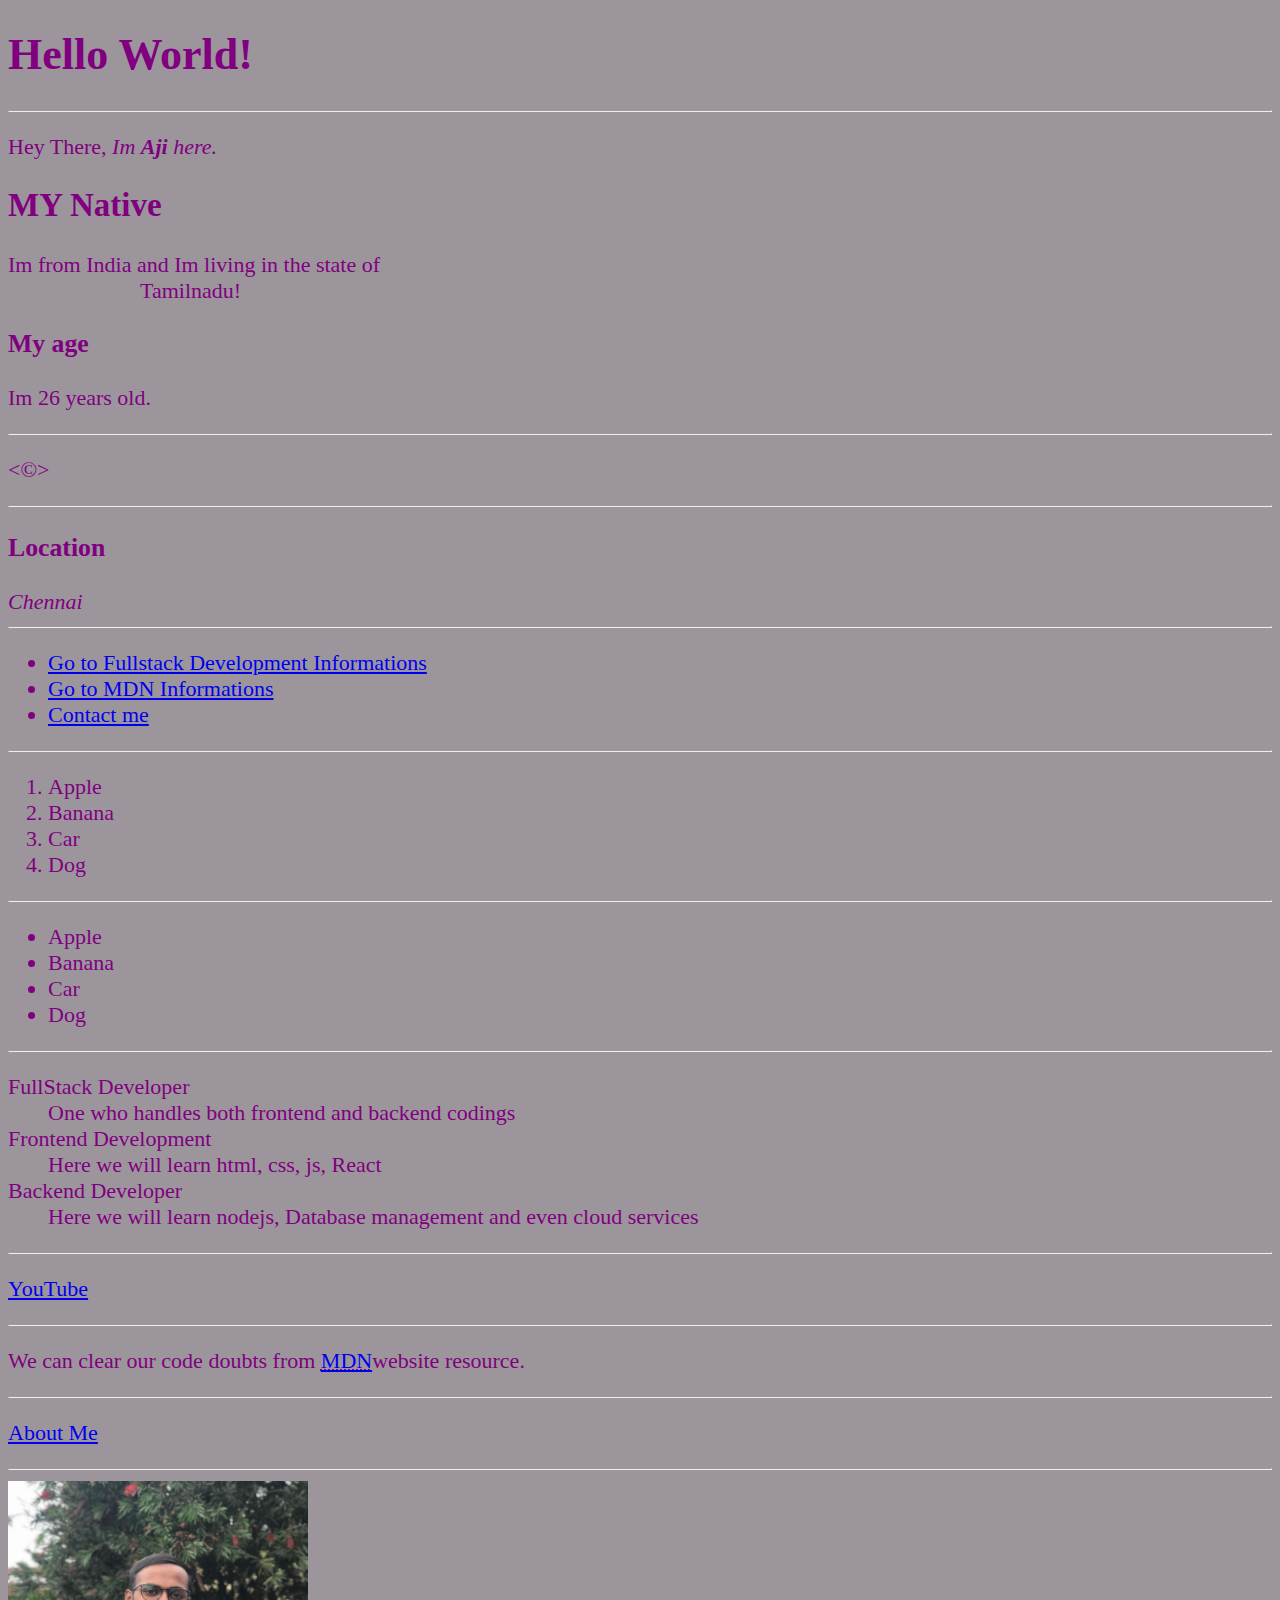
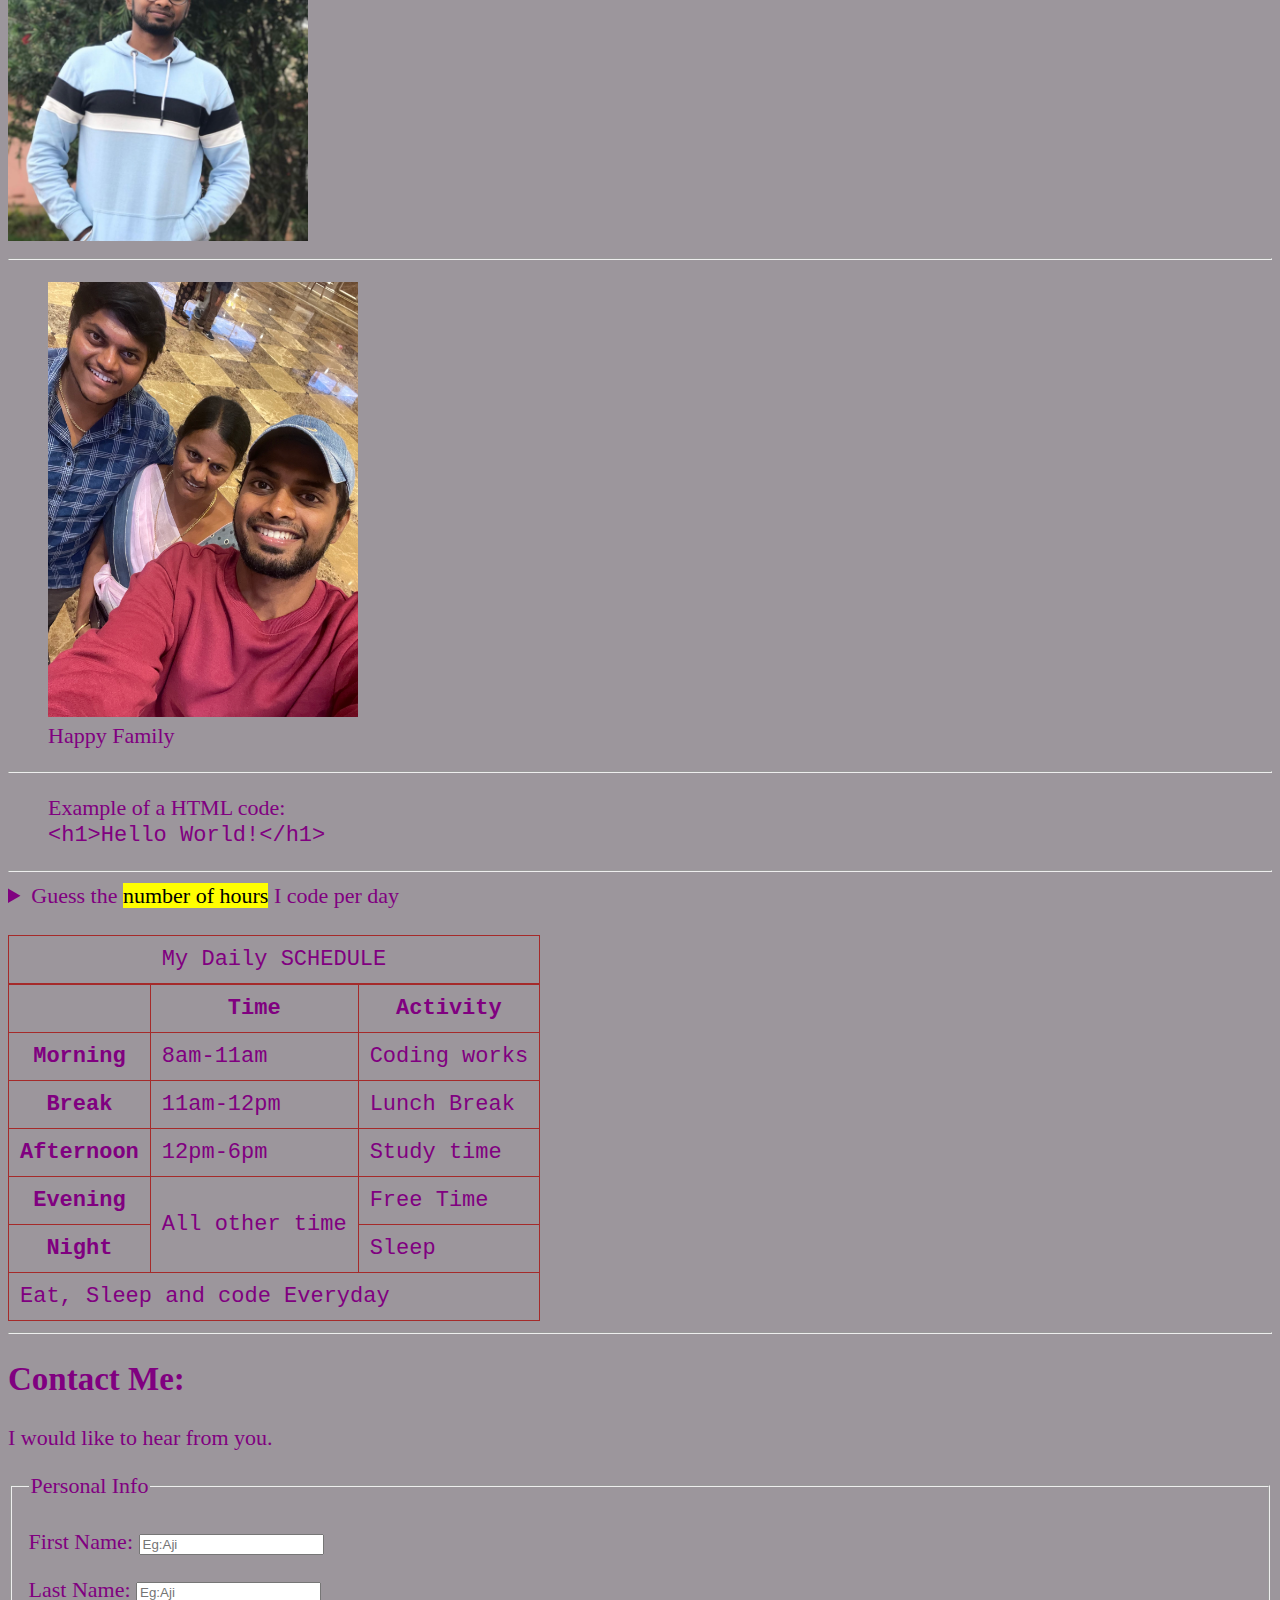
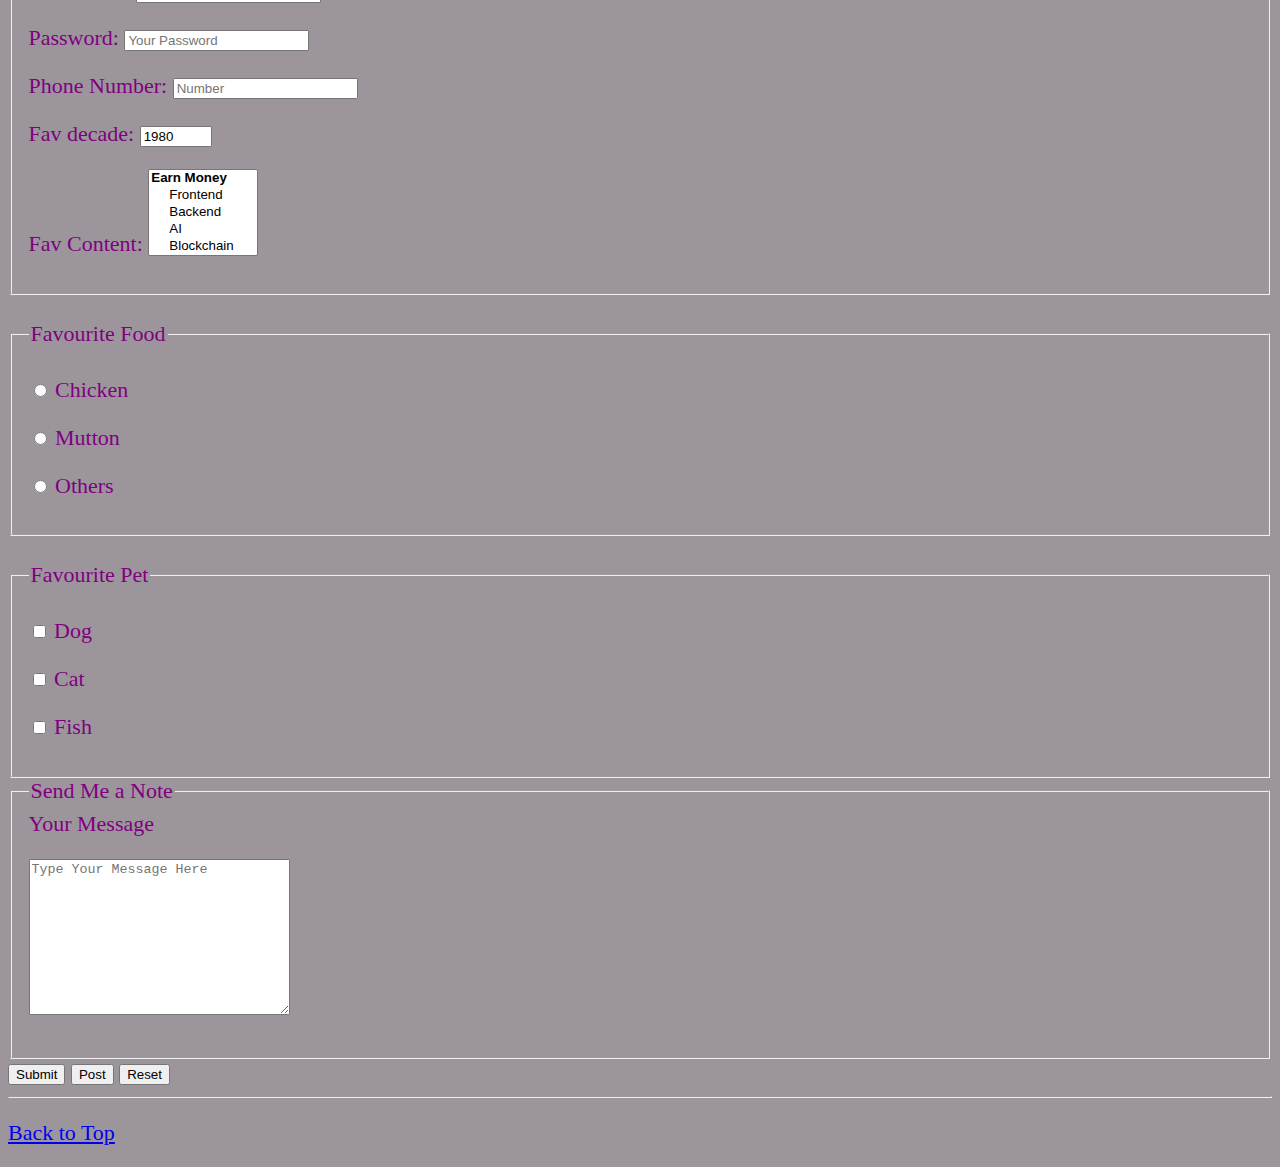
<file: index.html>
<!DOCTYPE html>
<html lang="en">
  <head>
    <meta charset="UTF-8" />
    <meta name="author" content="money" />
    <meta name="description" content="content to money" />
    <title>My HTML Page</title>
    <link rel="icon" href="htmlLogo.png" type="image/png" />
    <link rel="stylesheet" href="main.css" type="text/css" />
  </head>

  <body>
    <header>
      <h1>Hello World!</h1>
      <hr />

      <p>
        Hey There, <em>Im <strong>Aji</strong> here.</em>
      </p>

      <h2>MY Native</h2>

      <p>
        Im from India and Im living in the state of<br />&nbsp;&nbsp;&nbsp;&nbsp;&nbsp;&nbsp;&nbsp;&nbsp;&nbsp;&nbsp;&nbsp;&nbsp;&nbsp;&nbsp;&nbsp;&nbsp;&nbsp;&nbsp;&nbsp;&nbsp;&nbsp;&nbsp;&nbsp;&nbsp;Tamilnadu!
      </p>

      <!-- This &nbsp; is an html entity used to create a space in webpage if needed. -->

      <h3>My age</h3>

      <p>Im 26 years old.</p>
      <hr />
    </header>

    <main>
      <!-- Let us see some more examples of html entities below -->

      <p>&lt;&copy;&gt;</p>
      <!-- &lt; This html entity is used to print smaller symbol in webpage -->
      <!-- &copy; this html entity is used to print copyright symbol in webpage -->
      <!-- &gt; this html entity is used to print greater symbol in webpage -->
      <hr />

      <h3>Location</h3>

      <address>Chennai</address>

      <!-- NOTE: To learn more about this elements of html and html entities respectively, go to MDN(MOZILLA DEVELOPER NETWORKS) website and click on "MDN Web Docs" to learn more about them -->
      <hr />
      <nav>
        <ul>
          <li><a href="#gold">Go to Fullstack Development Informations</a></li>
          <li><a href="#silver">Go to MDN Informations</a></li>
          <li><a href="#contact">Contact me</a></li>
        </ul>
      </nav>
      <!-- For the info abt above nav bar and its access, look at line number 80 and 96 -->
      <hr />

      <ol>
        <li>Apple</li>
        <li>Banana</li>
        <li>Car</li>
        <li>Dog</li>
      </ol>
      <hr />

      <ul>
        <li>Apple</li>
        <li>Banana</li>
        <li>Car</li>
        <li>Dog</li>
      </ul>
      <hr />

      <!-- In the following tag list dl is description list, dt is description term and dd is description detail -->
      <!-- The following section element and its use is discussed in the row line 51 -->
      <article>
        <section id="gold">
          <dl>
            <dt>FullStack Developer</dt>
            <dd>One who handles both frontend and backend codings</dd>
            <dt>Frontend Development</dt>
            <dd>Here we will learn html, css, js, React</dd>
            <dt>Backend Developer</dt>
            <dd>
              Here we will learn nodejs, Database management and even cloud
              services
            </dd>
          </dl>
        </section>
        <hr />

        <!-- The following section element and its uses are discussed in the row line 56 -->
        <!-- a is anchor tag which is used to link web pages -->
        <section id="silver">
          <p><a href="https://www.youtube.com">YouTube</a></p>
        </section>
        <!-- Instead of Section tag we can simply use Article tag. Both the tags will do the same function. Orelse, we can use multiple section tags inside a article tag -->
        <hr />
      </article>

      <p>
        We can clear our code doubts from
        <abbr title="Mozilla Developer Network"
          ><a href="https://developer.mozilla.org/en-US/">MDN</a></abbr
        >website resource.
      </p>
      <!-- On using the above abbreviation element, we can be able to see the abbreviation of a particular word in the web page on placing the cursor on that word -->
      <hr />

      <!-- Linking another local html page(aboutme.html) with the main html page(index.html) using anchor tag -->
      <p><a href="aboutme.html">About Me</a></p>
      <hr />

      <img
        src="img/pazhani_image.jpg"
        alt="my picture"
        title="my own picture"
        width="300"
        height="360"
      />
      <hr />

      <figure>
        <img
          src="img/Family picture.jpg"
          alt="familypic"
          title="my family picture"
          width="310"
          height="435"
          loading="lazy"
        />
        <figcaption>Happy Family</figcaption>
      </figure>
      <!-- What you are giving in title will be appeared when cursor moved on that particular image  -->
      <!-- The figure tag used above will wrap the image to a certain point in the webpage and we can also use figcaption tag inside the figure tag.This figcaption tag can be used to describe abouth that particular picture in the webpage below the picture itself. -->
      <!-- Reason for using loading attribute for the above image: Here we put lazy for loading attribute. Imagine a very big website which contains thousands of images. Loading these images all together in the first loading of the web page will make the server slow. Instead, if we use the loading=lazy attribute, then the images which are lower in the webpage will be loaded only when the page is scrolled down to that image point. This will make the webpage fast and more responsive. -->
      <hr />

      <!-- Another example for figure tag -->
      <figure>
        <figcaption>Example of a HTML code:</figcaption>
        <code>&lt;h1&gt;Hello World!&lt;/h1&gt;</code>
      </figure>
      <hr />

      <!-- You can be able to understand the the collective usage of the following aside, details, summary, p tag by seeing the result in webpage -->
      <article>
        <section>
          <aside>
            <details>
              <summary>
                Guess the <mark>number of hours</mark> I code per day
              </summary>
              <p>
                I start at <time datetime="08:00">8 am</time> and I write code
                for <time datetime="PT3H">3 hours</time> every morning
              </p>
            </details>
          </aside>
          <br />
          <table>
            <caption>
              My Daily SCHEDULE
            </caption>
            <thead>
              <tr>
                <th>&nbsp;</th>
                <th scope="col">Time</th>
                <th scope="col">Activity</th>
              </tr>
            </thead>
            <tbody>
              <tr>
                <th scope="row">Morning</th>
                <td>
                  <time datetime="08:00">8am</time>-<time datetime="11:00"
                    >11am</time
                  >
                </td>
                <td>Coding works</td>
              </tr>
              <tr>
                <th scope="row">Break</th>
                <td>
                  <time datetime="11:00">11am</time>-<time datetime="12:00"
                    >12pm</time
                  >
                </td>
                <td>Lunch Break</td>
              </tr>
              <tr>
                <th scope="row">Afternoon</th>
                <td>
                  <time datetime="12:00">12pm</time>-<time datetime="12:00"
                    >6pm</time
                  >
                </td>
                <td>Study time</td>
              </tr>
              <tr>
                <th scope="row">Evening</th>
                <td rowspan="2">All other time</td>
                <td>Free Time</td>
              </tr>
              <tr>
                <th scope="row">Night</th>
                <td>Sleep</td>
              </tr>
            </tbody>
            <tfoot>
              <tr>
                <td colspan="3">Eat, Sleep and code Everyday</td>
              </tr>
            </tfoot>
          </table>
        </section>
      </article>
      <hr />
      <article id="contact">
        <h2>Contact Me:</h2>
        <p>I would like to hear from you.</p>
        <form action="https://httpbin.org/get" , method="get">
          <fieldset>
            <legend>Personal Info</legend>
            <p>
              <label for="firstName">First Name:</label>
              <input
                type="text"
                name="firstName"
                id="firstName"
                placeholder="Eg:Aji"
                autocomplete="on"
                required
              />
            </p>
            <p>
              <label for="lastName">Last Name:</label>
              <input
                type="text"
                name="lastName"
                id="lastName"
                placeholder="Eg:Aji"
                autocomplete="on"
                required
              />
            </p>
            <p>
              <label for="password">Password:</label>
              <input
                type="password"
                name="password"
                id="password"
                placeholder="Your Password"
                required
              />
            </p>
            <p>
              <label for="phone">Phone Number:</label>
              <input
                type="tel"
                name="phone"
                id="phone"
                placeholder="Number"
                pattern="[0-9]{3}[0-9]{3}[0-9]{4}"
                required
              />
            </p>
            <p>
              <label for="decade">Fav decade:</label>
              <input
                type="number"
                name="decade"
                id="decade"
                min="1950"
                max="2020"
                value="1980"
                step="10"
              />
            </p>
            <p>
              <label for="content">Fav Content:</label>
              <select name="content" id="content" multiple size="5">
                <optgroup label="Earn Money">
                  <option value="frontend">Frontend</option>
                  <option value="backend">Backend</option>
                  <option value="ai">AI</option>
                  <option value="blockChain">Blockchain</option>
                </optgroup>
                <optgroup label="Grow Money">
                  <option value="shareMarket">Sharemarket</option>
                  <option value="trading">Trading</option>
                </optgroup>
                <optgroup label="Give Money">
                  <option value="donate">How to donate</option>
                </optgroup>
              </select>
            </p>
            <!-- The following <p></p> is another way of form submission method -->
            <!-- <p>
          <label for="content">Fav Content:</label>
          <input type="text" name="content" id="content" list="content-list">
          <datalist id="content-list">
            <option value="frontend">
            <option value="backend">
            <option value="ai">
            <option value="blockChain">
            <option value="shareMarket">
            <option value="trading">
            <option value="donate">
        </p> -->
          </fieldset>
          <br />
          <fieldset>
            <legend>Favourite Food</legend>
            <p>
              <input type="radio" name="food" id="chicken" value="chicken" />
              <label for="chicken">Chicken</label>
            </p>
            <p>
              <input type="radio" name="food" id="mutton" value="mutton" />
              <label for="mutton">Mutton</label>
            </p>
            <p>
              <input type="radio" name="food" id="others" value="others" />
              <label for="others">Others</label>
            </p>
          </fieldset>
          <br />
          <fieldset>
            <legend>Favourite Pet</legend>
            <p>
              <input type="checkbox" name="pet" id="dog" value="dog" />
              <label for="dog">Dog</label>
            </p>
            <p>
              <input type="checkbox" name="pet" id="cat" value="cat" />
              <label for="cat">Cat</label>
            </p>
            <p>
              <input type="checkbox" name="pet" id="fish" value="fish" />
              <label for="fish">Fish</label>
            </p>
          </fieldset>
          <fieldset>
            <legend>Send Me a Note</legend>
            <label for="message">Your Message</label>
            <p>
              <textarea
                name="message"
                id="message"
                cols="30"
                rows="10"
                placeholder="Type Your Message Here"
              ></textarea>
            </p>
          </fieldset>
          <button type="submit">Submit</button>
          <button
            type="submit"
            formaction="https://httpbin.org/post"
            formmethod="post"
          >
            Post
          </button>
          <button type="reset">Reset</button>
        </form>
      </article>
    </main>
    <hr />
    <footer>
      <p><a href="#">Back to Top</a></p>
    </footer>
  </body>
</html>
</file>
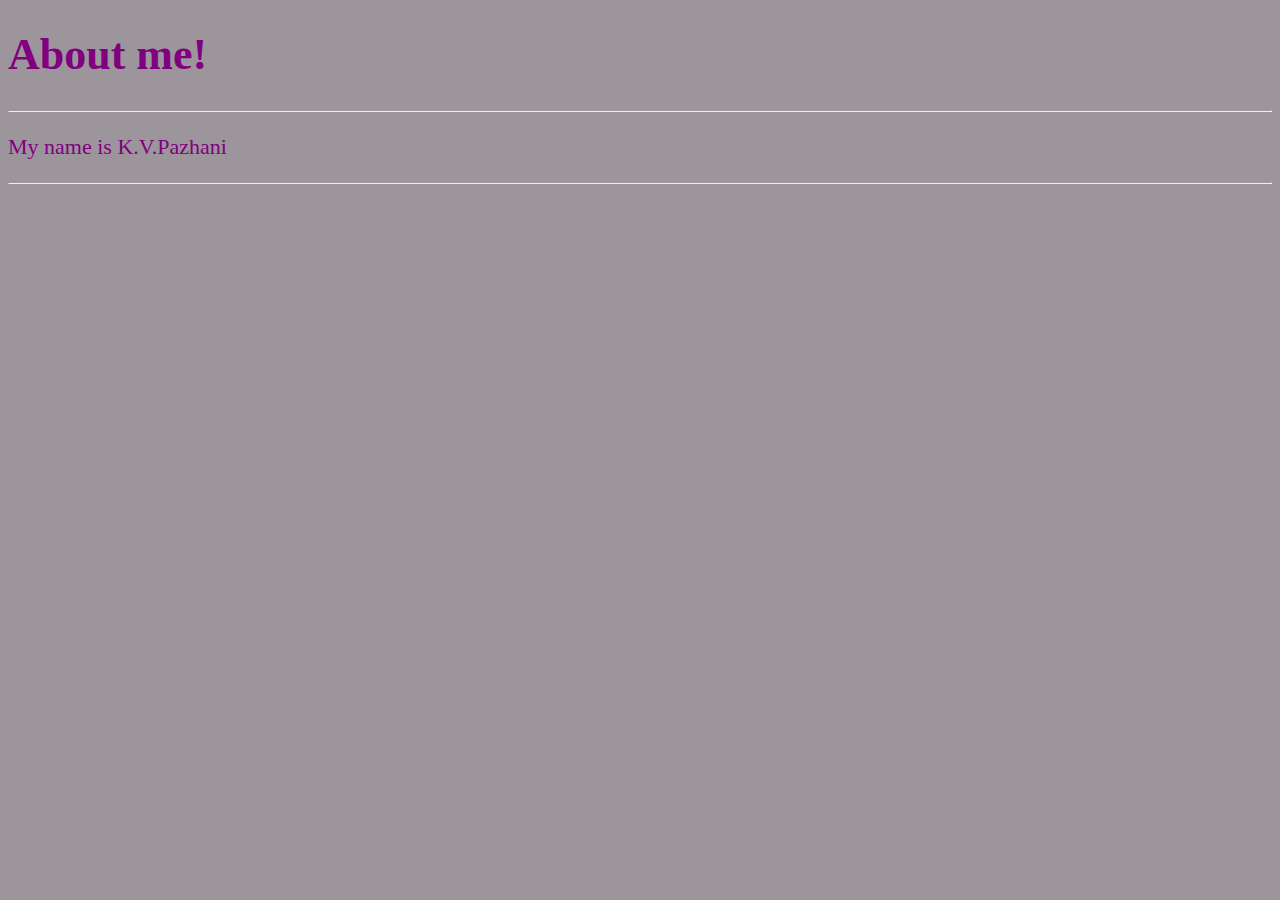
<file: aboutme.html>
<!DOCTYPE html>
<html lang="en">
  <head>
    <meta charset="UTF-8" />
    <meta name="author" content="money" />
    <meta name="description" content="content to money" />
    <title>My HTML Page</title>
    <link rel="icon" href="htmlLogo.png" type="image/png" />
    <link rel="stylesheet" href="main.css" type="text/css" />
  </head>

  <body>
    <h1>About me!</h1>
    <hr />

    <p>My name is K.V.Pazhani</p>
    <hr />
  </body>
</html>
</file>
<file: main.css>
html {
    font-size: 22px;
}
body {
    background-color: rgb(156, 150, 156);
    color: purple;
}

table, tr, th, td, caption{
    border: 1px solid brown;
    font-family: 'Courier New', Courier, monospace;
    border-collapse: collapse;
    padding: 0.5rem;
}
</file>
